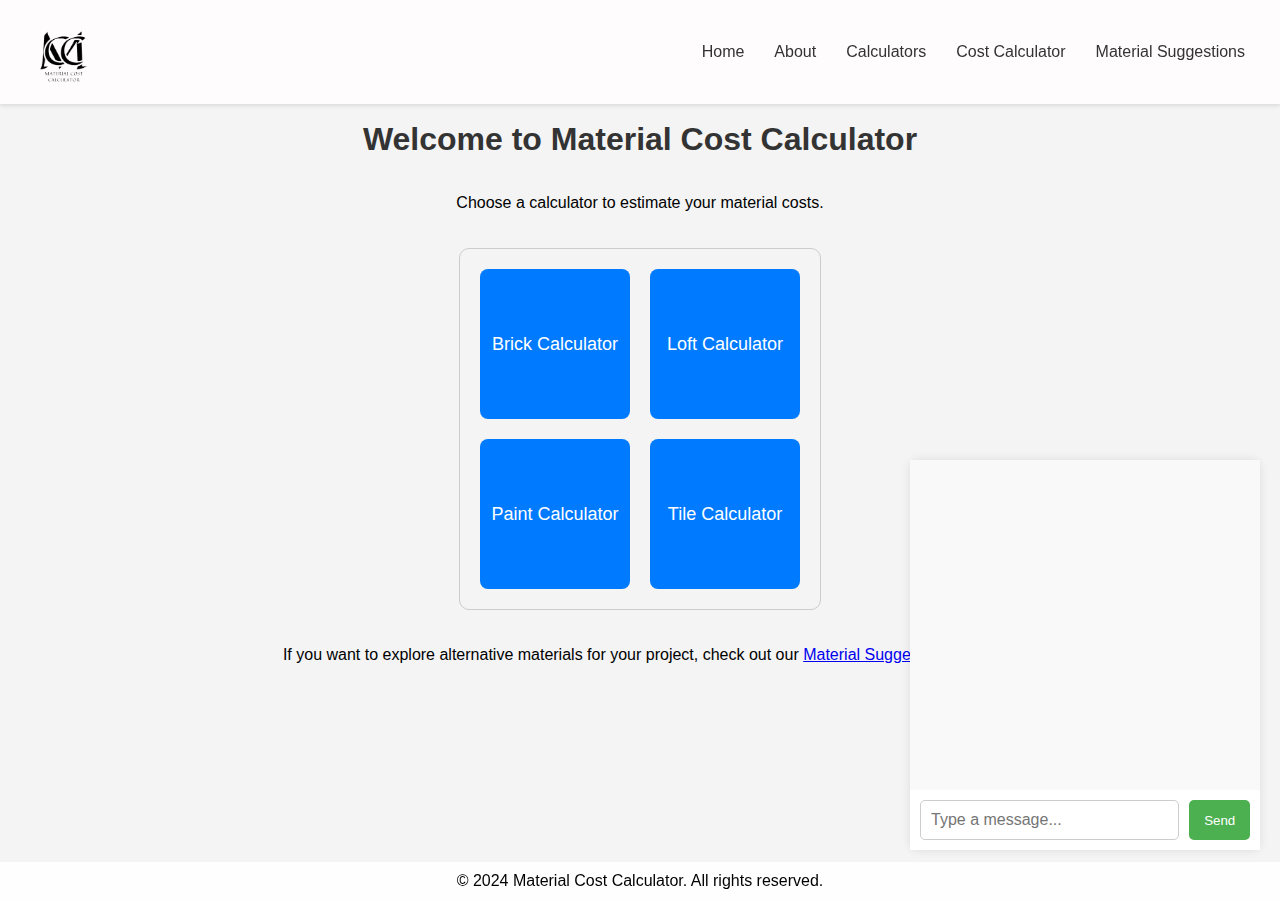
<file: Material-Cost-Calculator-Kausar/Index.html>
<!DOCTYPE html>
<html lang="en">

<head>
    <meta charset="UTF-8">
    <meta name="viewport" content="width=device-width, initial-scale=1.0">
    <title>Material Cost Calculator</title>
    <link rel="stylesheet" href="styles.css">

    <style>
        df-messenger {
            position: fixed;
            bottom: 20px;
            right: 20px;
            z-index: 1000;
        }

        /* Styles for Chatbot UI */
        .chat-container {
            position: fixed;
            bottom: 50px;
            /* Adjusted to move chatbot up */
            right: 20px;
            z-index: 1000;
            width: 350px;
            background-color: #e0e0e0;
            /* Slightly darker background */
            border-radius: 8px;
            box-shadow: 0 0 10px rgba(0, 0, 0, 0.1);
            display: flex;
            flex-direction: column;
            justify-content: space-between;
        }

        .chat-box {
            padding: 15px;
            height: 300px;
            overflow-y: auto;
            background-color: #f9f9f9;
        }

        .message {
            margin: 10px 0;
        }

        .message.user {
            text-align: right;
            background-color: #4CAF50;
            color: white;
            padding: 10px;
            border-radius: 10px;
        }

        .message.bot {
            text-align: left;
            background-color: #f1f1f1;
            padding: 10px;
            border-radius: 10px;
        }

        .input-container {
            display: flex;
            padding: 10px;
            background-color: #fff;
        }

        #user-input {
            width: 80%;
            padding: 10px;
            border: 1px solid #ccc;
            border-radius: 5px;
        }

        #send-button {
            width: 20%;
            background-color: #4CAF50;
            color: white;
            border: none;
            border-radius: 5px;
            cursor: pointer;
            margin-left: 10px;
        }
    </style>

    <script>
        document.addEventListener("DOMContentLoaded", function () {
            document.getElementById('send-button').addEventListener('click', function () {
                const userInput = document.getElementById('user-input').value.trim();
                if (userInput) {
                    displayMessage(userInput, 'user');
                    document.getElementById('user-input').value = '';
                    sendToAPI(userInput);
                }
            });

            function displayMessage(message, sender) {
                const chatBox = document.getElementById('chat-box');
                const messageElement = document.createElement('div');
                messageElement.classList.add('message', sender);
                messageElement.innerText = message;
                chatBox.appendChild(messageElement);
                chatBox.scrollTop = chatBox.scrollHeight;
            }

            async function sendToAPI(userMessage) {
                try {
                    const response = await fetch('http://127.0.0.1:5000/chat', {
                        method: 'POST',
                        headers: {
                            'Content-Type': 'application/json'
                        },
                        // Corrected "prompt" to "message" to match Flask API expectation
                        body: JSON.stringify({ message: userMessage })
                    });

                    if (!response.ok) {
                        throw new Error('Network response was not ok');
                    }

                    const data = await response.json();
                    const botMessage = data.response;
                    displayMessage(botMessage, 'bot');
                } catch (error) {
                    console.error('Error:', error);
                    displayMessage("Sorry, something went wrong!", 'bot');
                }
            }
        });
    </script>
</head>

<body>
    <header>
        <div class="logo">
            <a href="index.html">
                <img src="removed BG.png" alt="MCC Logo">
            </a>
        </div>
        <nav>
            <ul class="navbar">
                <li><a href="index.html">Home</a></li>
                <li><a href="about.html">About</a></li>
                <li class="dropdown">
                    <a href="#">Calculators</a>
                    <div class="dropdown-content">
                        <a href="Brick Calculator.html">Brick Calculator</a>
                        <a href="Loft Calculator.html">Loft Calculator</a>
                        <a href="Paint Calculator.html">Paint Calculator</a>
                        <a href="tile calculator.html">Tile Calculator</a>
                    </div>
                </li>
                <li><a href="material calculator.html">Cost Calculator</a></li>
                <li><a href="Material suggestion.html">Material Suggestions</a></li>
            </ul>
        </nav>
    </header>

    <div class="container">
        <h1>Welcome to Material Cost Calculator</h1>
        <p>Choose a calculator to estimate your material costs.</p>
        <div class="calculator-box">
            <div class="calculator-buttons">
                <a href="Brick Calculator.html" class="calculator-button">Brick Calculator</a>
                <a href="Loft Calculator.html" class="calculator-button">Loft Calculator</a>
                <a href="Paint Calculator.html" class="calculator-button">Paint Calculator</a>
                <a href="tile calculator.html" class="calculator-button">Tile Calculator</a>
            </div>
        </div>
        <p>If you want to explore alternative materials for your project, check out our <a
                href="Material suggestion.html">Material Suggestions</a> page!</p>
    </div>

    <!-- Chatbot UI -->
    <div class="chat-container">
        <div class="chat-box" id="chat-box">
            <!-- Chat messages will appear here -->
        </div>
        <div class="input-container">
            <input type="text" id="user-input" placeholder="Type a message..." autocomplete="off" />
            <button id="send-button">Send</button>
        </div>
    </div>

    <footer>
        &copy; 2024 Material Cost Calculator. All rights reserved.
    </footer>
</body>

</html>
</file>
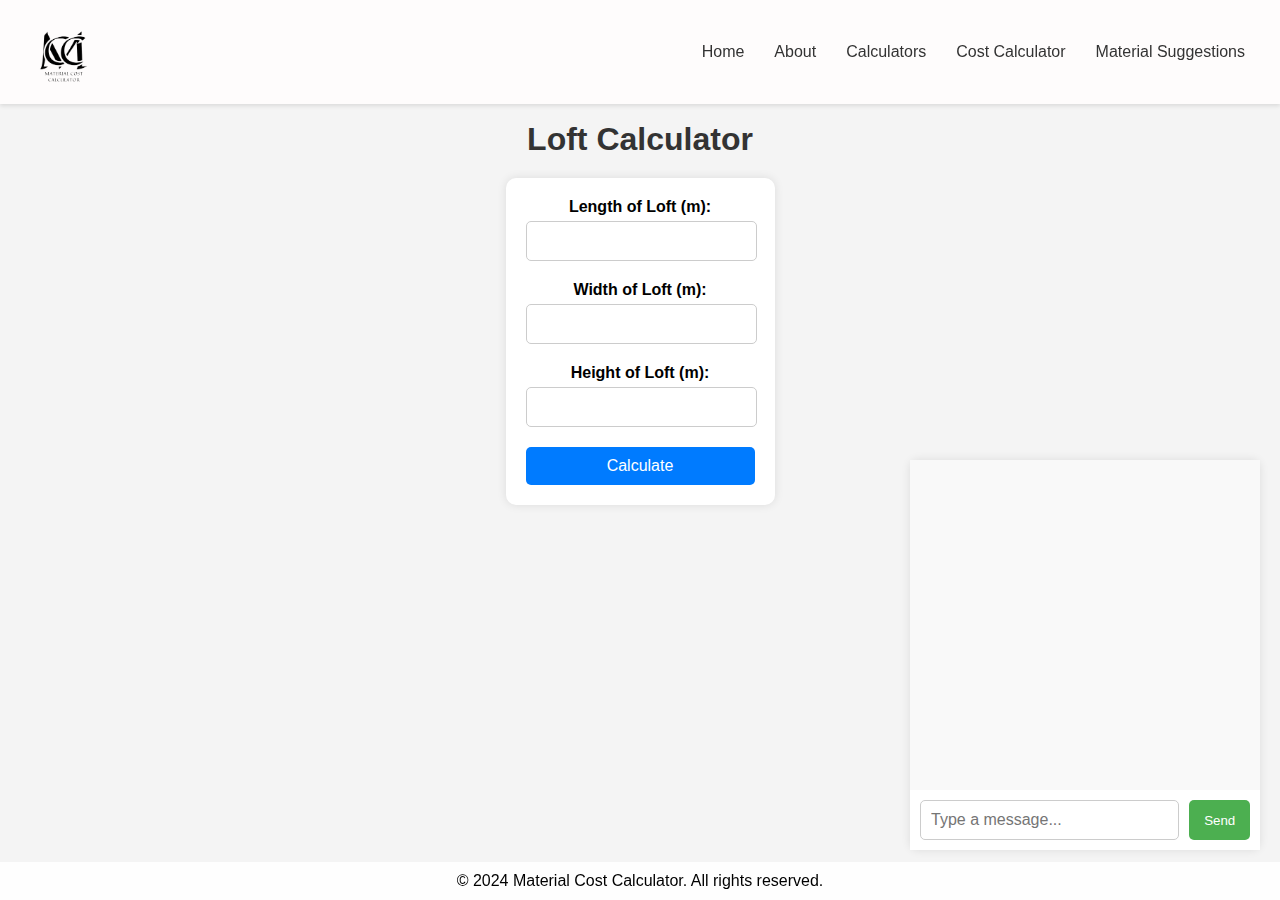
<file: Material-Cost-Calculator-Kausar/Loft Calculator.html>
<!DOCTYPE html>
<html lang="en">
    <head>
        <meta charset="UTF-8">
        <meta name="viewport" content="width=device-width, initial-scale=1.0">
        <title>Material Cost Calculator</title>
        <link rel="stylesheet" href="styles.css">
        
        <style>
            df-messenger {
                position: fixed;
                bottom: 20px;
                right: 20px;
                z-index: 1000;
            }
        
            /* Styles for Chatbot UI */
            .chat-container {
                position: fixed;
                bottom: 50px;
                /* Adjusted to move chatbot up */
                right: 20px;
                z-index: 1000;
                width: 350px;
                background-color: #e0e0e0;
                /* Slightly darker background */
                border-radius: 8px;
                box-shadow: 0 0 10px rgba(0, 0, 0, 0.1);
                display: flex;
                flex-direction: column;
                justify-content: space-between;
            }
        
            .chat-box {
                padding: 15px;
                height: 300px;
                overflow-y: auto;
                background-color: #f9f9f9;
            }
        
            .message {
                margin: 10px 0;
            }
        
            .message.user {
                text-align: right;
                background-color: #4CAF50;
                color: white;
                padding: 10px;
                border-radius: 10px;
            }
        
            .message.bot {
                text-align: left;
                background-color: #f1f1f1;
                padding: 10px;
                border-radius: 10px;
            }
        
            .input-container {
                display: flex;
                padding: 10px;
                background-color: #fff;
            }
        
            #user-input {
                width: 80%;
                padding: 10px;
                border: 1px solid #ccc;
                border-radius: 5px;
            }
        
            #send-button {
                width: 20%;
                background-color: #4CAF50;
                color: white;
                border: none;
                border-radius: 5px;
                cursor: pointer;
                margin-left: 10px;
            }
        </style>
        
        <script>
            document.addEventListener("DOMContentLoaded", function () {
                document.getElementById('send-button').addEventListener('click', function () {
                    const userInput = document.getElementById('user-input').value.trim();
                    if (userInput) {
                        displayMessage(userInput, 'user');
                        document.getElementById('user-input').value = '';
                        sendToAPI(userInput);
                    }
                });

                function displayMessage(message, sender) {
                    const chatBox = document.getElementById('chat-box');
                    const messageElement = document.createElement('div');
                    messageElement.classList.add('message', sender);
                    messageElement.innerText = message;
                    chatBox.appendChild(messageElement);
                    chatBox.scrollTop = chatBox.scrollHeight;
                }

                async function sendToAPI(userMessage) {
                    try {
                        const response = await fetch('http://127.0.0.1:5000/chat', {
                            method: 'POST',
                            headers: {
                                'Content-Type': 'application/json'
                            },
                            // Corrected "prompt" to "message" to match Flask API expectation
                            body: JSON.stringify({ message: userMessage })
                        });

                        if (!response.ok) {
                            throw new Error('Network response was not ok');
                        }

                        const data = await response.json();
                        const botMessage = data.response;
                        displayMessage(botMessage, 'bot');
                    } catch (error) {
                        console.error('Error:', error);
                        displayMessage("Sorry, something went wrong!", 'bot');
                    }
                }
            });
        </script>
    </head>
<body>
    <header>
        <div class="logo">
            <a href="index.html">
                <img src="removed BG.png" alt="MCC Logo">
            </a>
        </div>
        <nav>
            <ul class="navbar">
                <li><a href="index.html">Home</a></li>
                <li><a href="about.html">About</a></li> 
                <li class="dropdown">
                    <a href="#">Calculators</a>
                    <div class="dropdown-content">
                        <a href="Brick Calculator.html">Brick Calculator</a>
                        <a href="Loft Calculator.html">Loft Calculator</a>
                        <a href="Paint Calculator.html">Paint Calculator</a>
                        <a href="tile calculator.html">Tile Calculator</a>
                    </div>
                </li>
                <li><a href="material calculator.html">Cost Calculator</a></li>
                <li><a href="Material suggestion.html">Material Suggestions</a></li>
            </ul>
        </nav>
    </header>

    <div class="container">
        <h1>Loft Calculator</h1>
        <form id="loftForm">
            <div class="form-group">
                <label for="length">Length of Loft (m):</label>
                <input type="number" id="length" name="length" step="0.01" required>
            </div>
            <div class="form-group">
                <label for="width">Width of Loft (m):</label>
                <input type="number" id="width" name="width" step="0.01" required>
            </div>
            <div class="form-group">
                <label for="height">Height of Loft (m):</label>
                <input type="number" id="height" name="height" step="0.01" required>
            </div>
            <button type="submit" class="btn">Calculate</button>
        </form>

        <div id="result" class="result" style="display: none;">
            <h2>Results</h2>
            <p id="loftVolume"></p>
        </div>
    </div>

    <footer>
        &copy; 2024 Material Cost Calculator. All rights reserved.
    </footer>

    <script src="loftScript.js"></script>
    <script>
        document.getElementById("loftForm").addEventListener("submit", function(event) {
            event.preventDefault();

            let length = parseFloat(document.getElementById("length").value);
            let width = parseFloat(document.getElementById("width").value);
            let height = parseFloat(document.getElementById("height").value);

            if (isNaN(length) || isNaN(width) || isNaN(height) ||
                length <= 0 || width <= 0 || height <= 0) {
                alert("Please enter valid positive numbers.");
                return;
            }

            let loftVolume = length * width * height;

            document.getElementById("loftVolume").innerText = "Loft Volume: " + loftVolume.toFixed(2) + " cubic meters";
            document.getElementById("result").style.display = "block";
            document.getElementById("result").scrollIntoView({ behavior: "smooth" });
        });
    </script>

    <!-- Chatbot UI -->
    <div class="chat-container">
        <div class="chat-box" id="chat-box">
            <!-- Chat messages will appear here -->
        </div>
        <div class="input-container">
            <input type="text" id="user-input" placeholder="Type a message..." autocomplete="off" />
            <button id="send-button">Send</button>
        </div>
    </div>
</body>
</html>
</file>
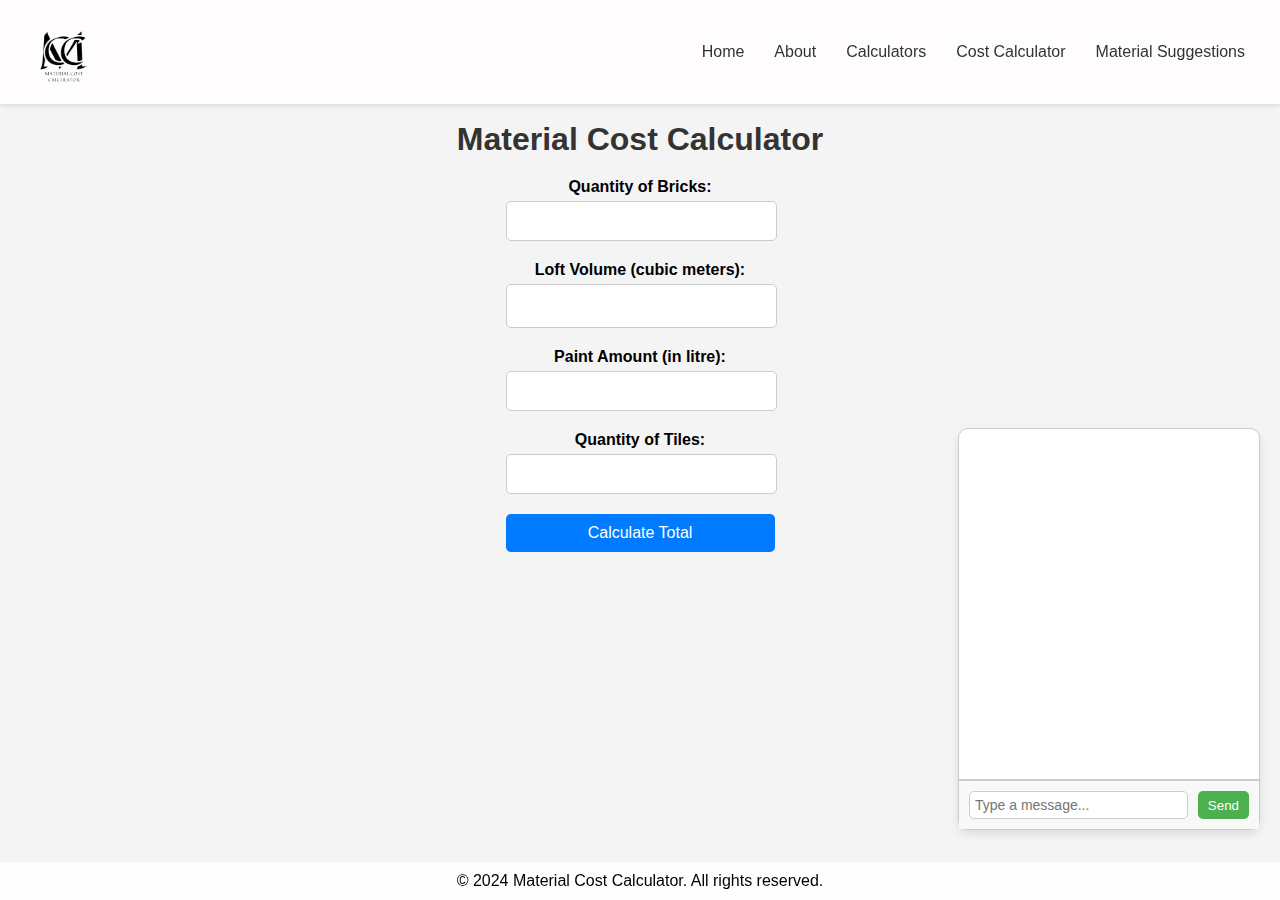
<file: Material-Cost-Calculator-Kausar/material calculator.html>
<!DOCTYPE html>
<html lang="en">
    <head>
        <meta charset="UTF-8">
        <meta name="viewport" content="width=device-width, initial-scale=1.0">
        <title>Material Cost Calculator</title>
        <link rel="stylesheet" href="styles.css">
        
        <style>
            df-messenger {
                position: fixed;
                bottom: 20px; 
                right: 20px;
                z-index: 1000; 
            }

            /* Chatbot UI styles */
            .chat-container {
                position: fixed;
                bottom: 70px; /* Moved the chatbot up by changing the bottom value */
                right: 20px;
                width: 300px;
                height: 400px;
                border: 1px solid #ccc;
                border-radius: 10px;
                background-color: #fff;
                display: flex;
                flex-direction: column;
                box-shadow: 0px 4px 8px rgba(0, 0, 0, 0.1);
            }

            .chat-box {
                flex-grow: 1;
                padding: 10px;
                overflow-y: auto;
                border-bottom: 1px solid #ccc;
                font-family: Arial, sans-serif;
                font-size: 14px;
            }

            .input-container {
                display: flex;
                padding: 10px;
                background-color: #f8f8f8;
                border-top: 1px solid #ccc;
            }

            .input-container input {
                flex-grow: 1;
                padding: 5px;
                border: 1px solid #ccc;
                border-radius: 5px;
                font-size: 14px;
            }

            .input-container button {
                background-color: #4CAF50;
                color: white;
                border: none;
                padding: 5px 10px;
                margin-left: 10px;
                border-radius: 5px;
                cursor: pointer;
            }

            .input-container button:hover {
                background-color: #45a049;
            }

            .message {
                padding: 5px;
                margin: 5px 0;
                border-radius: 5px;
            }

            .user-message {
                background-color: #e0f7fa;
                align-self: flex-end;
            }

            .bot-message {
                background-color: #f1f1f1;
                align-self: flex-start;
            }
        </style>
    
        <script>
            // Function to send user message to the chat
            function sendMessage() {
                const userInput = document.getElementById("user-input").value;
                if (userInput.trim() !== "") {
                    appendMessage(userInput, 'user-message');
                    document.getElementById("user-input").value = '';

                    // Simulate bot response (you can replace this with an actual bot logic)
                    setTimeout(() => {
                        const botResponse = "You said: " + userInput;
                        appendMessage(botResponse, 'bot-message');
                    }, 1000);
                }
            }

            // Function to append messages to the chat box
            function appendMessage(message, messageType) {
                const chatBox = document.getElementById("chat-box");
                const messageDiv = document.createElement("div");
                messageDiv.classList.add("message", messageType);
                messageDiv.textContent = message;
                chatBox.appendChild(messageDiv);
                chatBox.scrollTop = chatBox.scrollHeight; // Auto-scroll to the latest message
            }

            // Add event listener for the send button
            document.getElementById("send-button").addEventListener("click", sendMessage);

            // Optional: Allow sending message by pressing 'Enter' key
            document.getElementById("user-input").addEventListener("keypress", function (e) {
                if (e.key === 'Enter') {
                    sendMessage();
                }
            });
        </script>
    </head>
<body>
    <header>
        <div class="logo">
            <a href="index.html">
                <img src="removed BG.png" alt="MCC Logo">
            </a>
        </div>
        <nav>
            <ul class="navbar">
                <li><a href="index.html">Home</a></li>
                <li><a href="about.html">About</a></li> 
                <li class="dropdown">
                    <a href="#">Calculators</a>
                    <div class="dropdown-content">
                        <a href="Brick Calculator.html">Brick Calculator</a>
                        <a href="Loft Calculator.html">Loft Calculator</a>
                        <a href="Paint Calculator.html">Paint Calculator</a>
                        <a href="tile calculator.html">Tile Calculator</a>
                    </div>
                </li>
                <li><a href="material calculator.html">Cost Calculator</a></li>
                <li><a href="Material suggestion.html">Material Suggestions</a></li>
            </ul>
        </nav>
    </header>
    
    
    <div class="container">
        <h1>Material Cost Calculator</h1>
        <form id="materialForm">
            <div class="form-group">
                <label for="brickQuantity">Quantity of Bricks:</label>
                <input type="number" id="brickQuantity" name="brickQuantity" step="1" min="0">
            </div>
            <div class="form-group">
                <label for="loftVolume" style="color: black;">Loft Volume (cubic meters):</label>
                <input type="number" id="loftVolume" name="loftVolume" step="0.01" min="0">
            </div>
            <div class="form-group">
                <label for="paintAmount">Paint Amount (in litre):</label>
                <input type="number" id="paintAmount" name="paintAmount" step="0.01" min="0">
            </div>
            <div class="form-group">
                <label for="tileQuantity">Quantity of Tiles:</label>
                <input type="number" id="tileQuantity" name="tileQuantity" step="1" min="0">
            </div>
            <button type="submit" class="btn">Calculate Total</button>
        </form>

        <div id="totalCost" class="result" style="display: none;">
            <h2>Total Material Cost</h2>
            <p id="totalAmount"></p>
        </div>
    </div>

    <footer>
        &copy; 2024 Material Cost Calculator. All rights reserved.
    </footer>

    <script src="materialScript.js"></script>

    <!-- Custom Chatbot UI -->
    <div class="chat-container">
        <div class="chat-box" id="chat-box">
            <!-- Chat messages will appear here -->
        </div>
        <div class="input-container">
            <input type="text" id="user-input" placeholder="Type a message..." autocomplete="off" />
            <button id="send-button">Send</button>
        </div>
    </div>

</body>
</html>
</file>
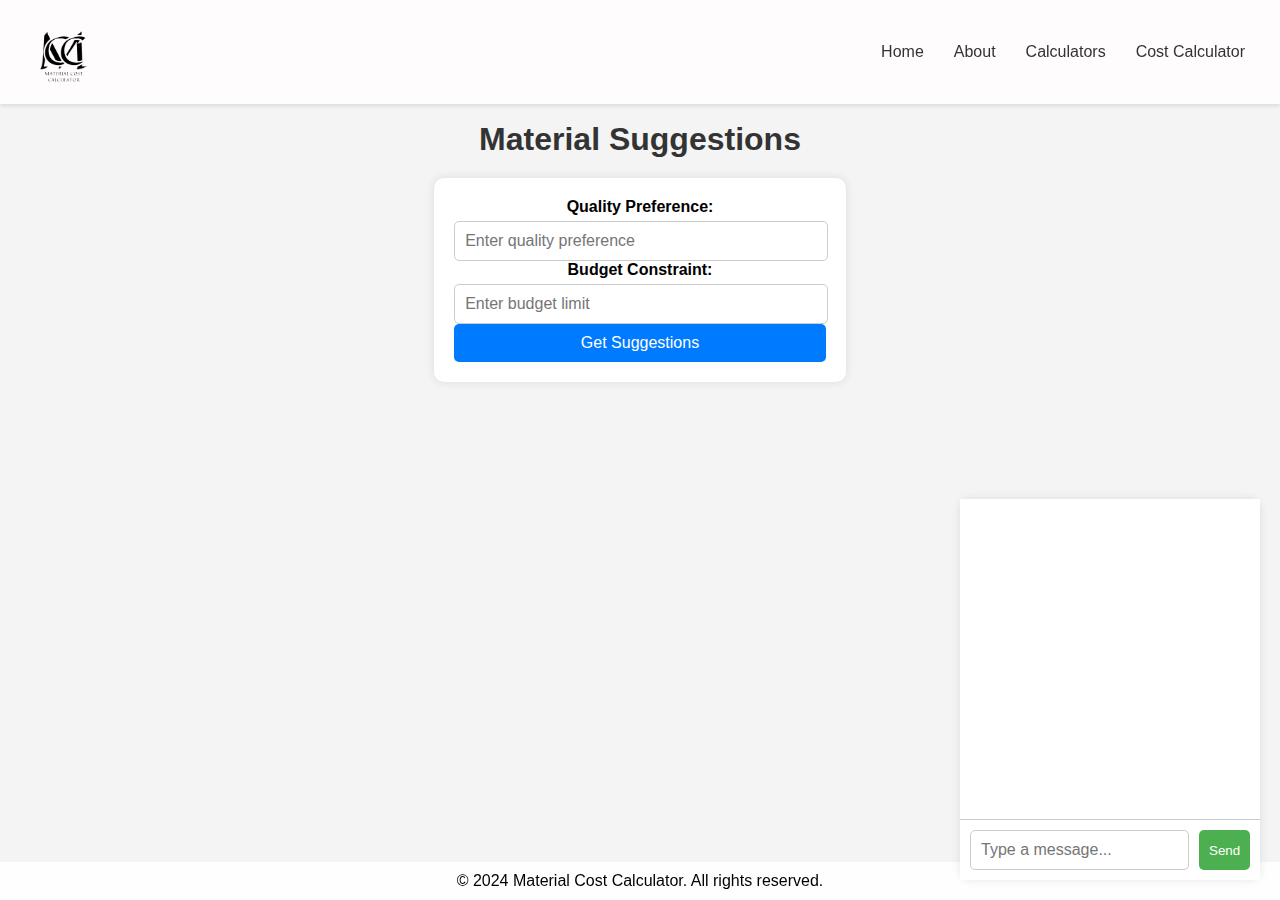
<file: Material-Cost-Calculator-Kausar/Material suggestion.html>
<!DOCTYPE html>
<html lang="en">
<head>
    <meta charset="UTF-8">
    <meta name="viewport" content="width=device-width, initial-scale=1.0">
    <title>Material Suggestions</title>
    <link rel="stylesheet" href="styles.css">

    <style>
        /* Suggestions container */
        #suggestionsContainer {
            display: none; 
        }

        /* Chatbot UI styles */
        .chat-container {
            position: fixed;
            bottom: 20px;
            right: 20px;
            z-index: 1000;
            width: 300px;
            background-color: #f1f1f1;
            border-radius: 10px;
            box-shadow: 0 0 10px rgba(0, 0, 0, 0.1);
            display: flex;
            flex-direction: column;
            justify-content: space-between;
        }

        .chat-box {
            padding: 10px;
            height: 300px;
            overflow-y: auto;
            background-color: #ffffff;
        }

        .message {
            margin: 10px 0;
        }

        .message.user {
            text-align: right;
            background-color: #4CAF50;
            color: white;
            padding: 10px;
            border-radius: 10px;
        }

        .message.bot {
            text-align: left;
            background-color: #e0e0e0;
            padding: 10px;
            border-radius: 10px;
        }

        .input-container {
            display: flex;
            padding: 10px;
            background-color: #fff;
            border-top: 1px solid #ccc;
        }

        #user-input {
            width: 80%;
            padding: 10px;
            border: 1px solid #ccc;
            border-radius: 5px;
        }

        #send-button {
            width: 20%;
            background-color: #4CAF50;
            color: white;
            border: none;
            border-radius: 5px;
            cursor: pointer;
            margin-left: 10px;
        }
    </style>
</head>
<body>
    <header>
        <div class="logo">
            <a href="index.html">
                <img src="removed BG.png" alt="MCC Logo">
            </a>
        </div>
        <nav>
            <ul class="navbar">
                <li><a href="index.html">Home</a></li>
                <li><a href="about.html">About</a></li>
                <li class="dropdown">
                    <a href="#">Calculators</a>
                    <div class="dropdown-content">
                        <a href="Brick Calculator.html">Brick Calculator</a>
                        <a href="Loft Calculator.html">Loft Calculator</a>
                        <a href="Paint Calculator.html">Paint Calculator</a>
                        <a href="tile calculator.html">Tile Calculator</a>
                    </div>
                </li>
                <li><a href="material calculator.html">Cost Calculator</a></li>
            </ul>
        </nav>
    </header>    
    
    <div class="container">
        <h1>Material Suggestions</h1>
        <form id="suggestionsForm">
            <label for="quality">Quality Preference:</label>
            <input type="text" id="quality" name="quality" placeholder="Enter quality preference">

            <label for="budget">Budget Constraint:</label>
            <input type="number" id="budget" name="budget" placeholder="Enter budget limit" required>

            <button type="submit">Get Suggestions</button>
        </form>

        <div id="suggestionsContainer">
            <h3>Suggested Materials:</h3>
            <ul id="suggestionsList"></ul>
            <p id="totalCost" style="font-weight: bold;"></p>
        </div>
    </div>

    <footer>
        &copy; 2024 Material Cost Calculator. All rights reserved.
    </footer>
    
    <!-- Custom Chatbot UI -->
    <div class="chat-container">
        <div class="chat-box" id="chat-box">
            <!-- Chat messages will appear here -->
        </div>
        <div class="input-container">
            <input type="text" id="user-input" placeholder="Type a message..." autocomplete="off" />
            <button id="send-button">Send</button>
        </div>
    </div>

    <script>
        // Material suggestions logic
        const materials = [
            { name: "Red Clay", quality: "Low", price: 1.20 },
            { name: "Fly Ash Brick", quality: "Medium", price: 1.60 },
            { name: "Concrete", quality: "High", price: 2.50 },
            { name: "Glazed Tile", quality: "High", price: 20.00 },
            { name: "Ceramic Tile", quality: "Medium", price: 30.00 },
        ];

        document.getElementById("suggestionsForm").addEventListener("submit", function(event) {
            event.preventDefault();

            const quality = document.getElementById("quality").value.toLowerCase(); 
            const budget = parseFloat(document.getElementById("budget").value);

            if (!quality || isNaN(budget) || budget <= 0) {
                alert("Please enter valid preferences.");
                return;
            }

            const suggestions = materials.filter(material => 
                material.price <= budget && 
                material.quality.toLowerCase().includes(quality) 
            );

            const suggestionsList = document.getElementById("suggestionsList");
            suggestionsList.innerHTML = ""; 
            let totalCost = 0;

            suggestions.forEach(material => {
                const li = document.createElement("li");
                li.textContent = `${material.name} - Price: AED ${material.price.toFixed(2)} (Quality: ${material.quality})`;
                suggestionsList.appendChild(li);
                totalCost += material.price;
            });

            const suggestionsContainer = document.getElementById("suggestionsContainer");
            suggestionsContainer.style.display = suggestions.length > 0 ? 'block' : 'none';

            document.getElementById("totalCost").innerText = `Total Cost of Suggested Materials: AED ${totalCost.toFixed(2)}`;
        });

        // Chatbot functionality
        document.getElementById("send-button").addEventListener("click", function() {
            const userInput = document.getElementById("user-input").value.trim();
            if (userInput) {
                addMessage(userInput, "user");
                document.getElementById("user-input").value = "";
                generateBotResponse(userInput);
            }
        });

        function addMessage(message, sender) {
            const messageElement = document.createElement("div");
            messageElement.className = `message ${sender}`;
            messageElement.textContent = message;
            document.getElementById("chat-box").appendChild(messageElement);
            document.getElementById("chat-box").scrollTop = document.getElementById("chat-box").scrollHeight;
        }

        function generateBotResponse(input) {
            let botMessage;
            if (input.toLowerCase().includes("hello")) {
                botMessage = "Hello! How can I help you with your material suggestions?";
            } else if (input.toLowerCase().includes("help")) {
                botMessage = "You can ask me about material suggestions or quality options based on your budget.";
            } else {
                botMessage = "I'm here to help! Please ask any questions related to materials.";
            }
            addMessage(botMessage, "bot");
        }
    </script>
</body>
</html>
</file>
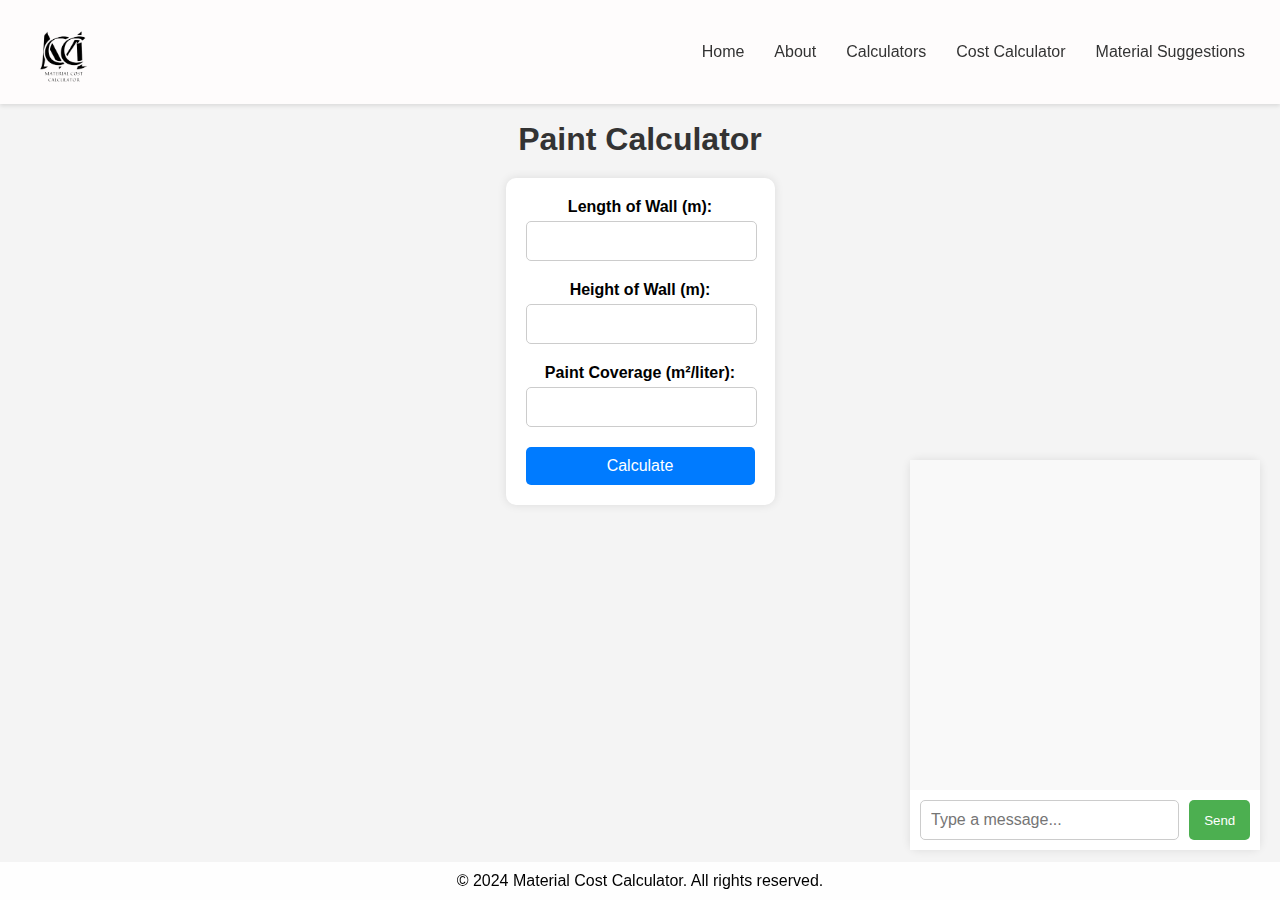
<file: Material-Cost-Calculator-Kausar/Paint Calculator.html>
<!DOCTYPE html>
<html lang="en">
    <head>
        <meta charset="UTF-8">
        <meta name="viewport" content="width=device-width, initial-scale=1.0">
        <title>Material Cost Calculator</title>
        <link rel="stylesheet" href="styles.css">
        
        <style>
            df-messenger {
                position: fixed;
                bottom: 20px;
                right: 20px;
                z-index: 1000;
            }
        
            /* Styles for Chatbot UI */
            .chat-container {
                position: fixed;
                bottom: 50px;
                /* Adjusted to move chatbot up */
                right: 20px;
                z-index: 1000;
                width: 350px;
                background-color: #e0e0e0;
                /* Slightly darker background */
                border-radius: 8px;
                box-shadow: 0 0 10px rgba(0, 0, 0, 0.1);
                display: flex;
                flex-direction: column;
                justify-content: space-between;
            }
        
            .chat-box {
                padding: 15px;
                height: 300px;
                overflow-y: auto;
                background-color: #f9f9f9;
            }
        
            .message {
                margin: 10px 0;
            }
        
            .message.user {
                text-align: right;
                background-color: #4CAF50;
                color: white;
                padding: 10px;
                border-radius: 10px;
            }
        
            .message.bot {
                text-align: left;
                background-color: #f1f1f1;
                padding: 10px;
                border-radius: 10px;
            }
        
            .input-container {
                display: flex;
                padding: 10px;
                background-color: #fff;
            }
        
            #user-input {
                width: 80%;
                padding: 10px;
                border: 1px solid #ccc;
                border-radius: 5px;
            }
        
            #send-button {
                width: 20%;
                background-color: #4CAF50;
                color: white;
                border: none;
                border-radius: 5px;
                cursor: pointer;
                margin-left: 10px;
            }
        </style>
        
        <script>
            document.addEventListener("DOMContentLoaded", function () {
                document.getElementById('send-button').addEventListener('click', function () {
                    const userInput = document.getElementById('user-input').value.trim();
                    if (userInput) {
                        displayMessage(userInput, 'user');
                        document.getElementById('user-input').value = '';
                        sendToAPI(userInput);
                    }
                });

                function displayMessage(message, sender) {
                    const chatBox = document.getElementById('chat-box');
                    const messageElement = document.createElement('div');
                    messageElement.classList.add('message', sender);
                    messageElement.innerText = message;
                    chatBox.appendChild(messageElement);
                    chatBox.scrollTop = chatBox.scrollHeight;
                }

                async function sendToAPI(userMessage) {
                    try {
                        const response = await fetch('http://127.0.0.1:5000/chat', {
                            method: 'POST',
                            headers: {
                                'Content-Type': 'application/json'
                            },
                            // Corrected "prompt" to "message" to match Flask API expectation
                            body: JSON.stringify({ message: userMessage })
                        });

                        if (!response.ok) {
                            throw new Error('Network response was not ok');
                        }

                        const data = await response.json();
                        const botMessage = data.response;
                        displayMessage(botMessage, 'bot');
                    } catch (error) {
                        console.error('Error:', error);
                        displayMessage("Sorry, something went wrong!", 'bot');
                    }
                }
            });
        </script>
    </head>
<body>
    <header>
        <div class="logo">
            <a href="index.html">
                <img src="removed BG.png" alt="MCC Logo">
            </a>
        </div>
        <nav>
            <ul class="navbar">
                <li><a href="index.html">Home</a></li>
                <li><a href="about.html">About</a></li> 
                <li class="dropdown">
                    <a href="#">Calculators</a>
                    <div class="dropdown-content">
                        <a href="Brick Calculator.html">Brick Calculator</a>
                        <a href="Loft Calculator.html">Loft Calculator</a>
                        <a href="Paint Calculator.html">Paint Calculator</a>
                        <a href="tile calculator.html">Tile Calculator</a>
                    </div>
                </li>
                <li><a href="material calculator.html">Cost Calculator</a></li>
                <li><a href="Material suggestion.html">Material Suggestions</a></li>
            </ul>
        </nav>
    </header>
    
    <div class="container">
        <h1>Paint Calculator</h1>
        <form id="paintForm">
            <div class="form-group">
                <label for="wallLength">Length of Wall (m):</label>
                <input type="number" id="wallLength" name="wallLength" step="0.01" required>
            </div>
            <div class="form-group">
                <label for="wallHeight">Height of Wall (m):</label>
                <input type="number" id="wallHeight" name="wallHeight" step="0.01" required>
            </div>
            <div class="form-group">
                <label for="coverage">Paint Coverage (m²/liter):</label>
                <input type="number" id="coverage" name="coverage" step="0.01" required>
            </div>
            <button type="submit" class="btn">Calculate</button>
        </form>

        <div id="result" class="result" style="display: none;">
            <h2>Results</h2>
            <p id="paintNeeded"></p>
        </div>
    </div>

    <footer>
        &copy; 2024 Material Cost Calculator. All rights reserved.
    </footer>

    <!-- Custom Chatbot UI -->
    <div class="chat-container">
        <div class="chat-box" id="chat-box">
            <!-- Chat messages will appear here -->
        </div>
        <div class="input-container">
            <input type="text" id="user-input" placeholder="Type a message..." autocomplete="off" />
            <button id="send-button">Send</button>
        </div>
    </div>
</body>
</html>
</file>
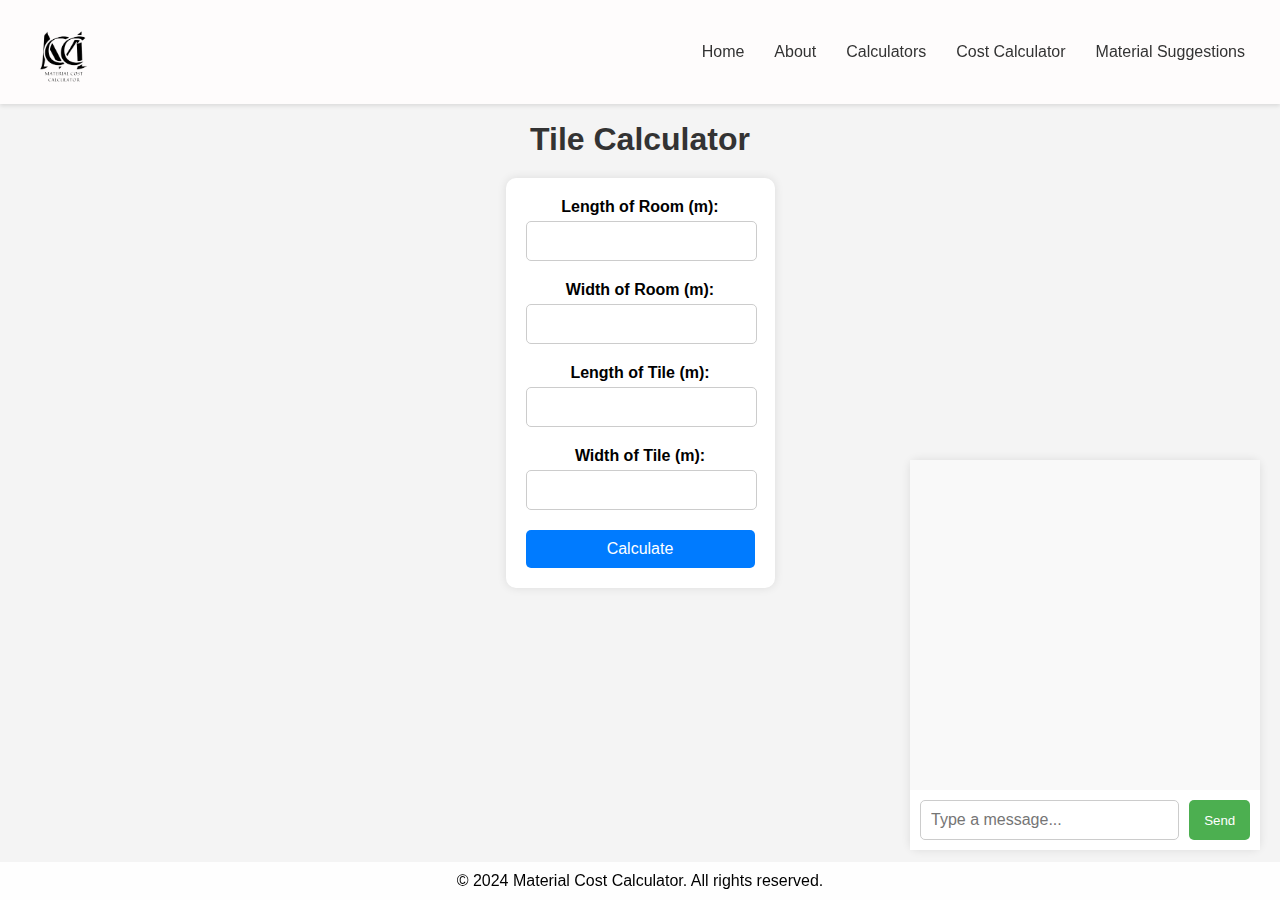
<file: Material-Cost-Calculator-Kausar/tile calculator.html>
<!DOCTYPE html>
<html lang="en">
    <head>
        <meta charset="UTF-8">
        <meta name="viewport" content="width=device-width, initial-scale=1.0">
        <title>Material Cost Calculator</title>
        <link rel="stylesheet" href="styles.css">
        
        <style>
            df-messenger {
                position: fixed;
                bottom: 20px;
                right: 20px;
                z-index: 1000;
            }
        
            /* Styles for Chatbot UI */
            .chat-container {
                position: fixed;
                bottom: 50px;
                /* Adjusted to move chatbot up */
                right: 20px;
                z-index: 1000;
                width: 350px;
                background-color: #e0e0e0;
                /* Slightly darker background */
                border-radius: 8px;
                box-shadow: 0 0 10px rgba(0, 0, 0, 0.1);
                display: flex;
                flex-direction: column;
                justify-content: space-between;
            }
        
            .chat-box {
                padding: 15px;
                height: 300px;
                overflow-y: auto;
                background-color: #f9f9f9;
            }
        
            .message {
                margin: 10px 0;
            }
        
            .message.user {
                text-align: right;
                background-color: #4CAF50;
                color: white;
                padding: 10px;
                border-radius: 10px;
            }
        
            .message.bot {
                text-align: left;
                background-color: #f1f1f1;
                padding: 10px;
                border-radius: 10px;
            }
        
            .input-container {
                display: flex;
                padding: 10px;
                background-color: #fff;
            }
        
            #user-input {
                width: 80%;
                padding: 10px;
                border: 1px solid #ccc;
                border-radius: 5px;
            }
        
            #send-button {
                width: 20%;
                background-color: #4CAF50;
                color: white;
                border: none;
                border-radius: 5px;
                cursor: pointer;
                margin-left: 10px;
            }
        </style>
        
        <script>
            document.addEventListener("DOMContentLoaded", function () {
                document.getElementById('send-button').addEventListener('click', function () {
                    const userInput = document.getElementById('user-input').value.trim();
                    if (userInput) {
                        displayMessage(userInput, 'user');
                        document.getElementById('user-input').value = '';
                        sendToAPI(userInput);
                    }
                });

                function displayMessage(message, sender) {
                    const chatBox = document.getElementById('chat-box');
                    const messageElement = document.createElement('div');
                    messageElement.classList.add('message', sender);
                    messageElement.innerText = message;
                    chatBox.appendChild(messageElement);
                    chatBox.scrollTop = chatBox.scrollHeight;
                }

                async function sendToAPI(userMessage) {
                    try {
                        const response = await fetch('http://127.0.0.1:5000/chat', {
                            method: 'POST',
                            headers: {
                                'Content-Type': 'application/json'
                            },
                            // Corrected "prompt" to "message" to match Flask API expectation
                            body: JSON.stringify({ message: userMessage })
                        });

                        if (!response.ok) {
                            throw new Error('Network response was not ok');
                        }

                        const data = await response.json();
                        const botMessage = data.response;
                        displayMessage(botMessage, 'bot');
                    } catch (error) {
                        console.error('Error:', error);
                        displayMessage("Sorry, something went wrong!", 'bot');
                    }
                }
            });
        </script>
    </head>
<body>
    <header>
        <div class="logo">
            <a href="index.html">
                <img src="removed BG.png" alt="MCC Logo">
            </a>
        </div>
        <nav>
            <ul class="navbar">
                <li><a href="index.html">Home</a></li>
                <li><a href="about.html">About</a></li> 
                <li class="dropdown">
                    <a href="#">Calculators</a>
                    <div class="dropdown-content">
                        <a href="Brick Calculator.html">Brick Calculator</a>
                        <a href="Loft Calculator.html">Loft Calculator</a>
                        <a href="Paint Calculator.html">Paint Calculator</a>
                        <a href="tile calculator.html">Tile Calculator</a>
                    </div>
                </li>
                <li><a href="material calculator.html">Cost Calculator</a></li>
                <li><a href="Material suggestion.html">Material Suggestions</a></li>
            </ul>
        </nav>
    </header>
    
    <div class="container">
        <h1>Tile Calculator</h1>
        <form id="tileForm">
            <div class="form-group">
                <label for="roomLength">Length of Room (m):</label>
                <input type="number" id="roomLength" name="roomLength" step="0.01" required>
            </div>
            <div class="form-group">
                <label for="roomWidth">Width of Room (m):</label>
                <input type="number" id="roomWidth" name="roomWidth" step="0.01" required>
            </div>
            <div class="form-group">
                <label for="tileLength">Length of Tile (m):</label>
                <input type="number" id="tileLength" name="tileLength" step="0.01" required>
            </div>
            <div class="form-group">
                <label for="tileWidth">Width of Tile (m):</label>
                <input type="number" id="tileWidth" name="tileWidth" step="0.01" required>
            </div>
            <button type="submit" class="btn">Calculate</button>
        </form>

        <div id="result" class="result" style="display: none;">
            <h2>Results</h2>
            <p id="tilesNeeded"></p>
        </div>
    </div>

    <footer>
        &copy; 2024 Material Cost Calculator. All rights reserved.
    </footer>

    <!-- Custom Chatbot UI -->
    <div class="chat-container">
        <div class="chat-box" id="chat-box">
            <!-- Chat messages will appear here -->
        </div>
        <div class="input-container">
            <input type="text" id="user-input" placeholder="Type a message..." autocomplete="off" />
            <button id="send-button">Send</button>
        </div>
    </div>
</body>
</html>
</file>
<file: Material-Cost-Calculator-Kausar/styles.css>
body {
    font-family: Arial, sans-serif;
    margin: 0;
    background-color: #f4f4f4; 
    height: 100vh;
}


header {
    display: flex;
    justify-content: space-between;
    align-items: center;
    padding: 2px 20px;
    background-color: rgba(255, 253, 253, 0.9);
    width: 100%;
    box-shadow: 0 2px 4px rgba(0, 0, 0, 0.1);
    position: fixed;
    top: 0;
    left: 0;
    z-index: 1000;
    box-sizing: border-box;
}


.logo img {
    width: 80px; 
    height: auto;
}


nav {
    display: flex;
}

.navbar {
    list-style: none;
    padding: 0;
    margin: 0;
    display: flex;
}

.navbar li {
    position: relative;
}

.navbar a {
    text-decoration: none;
    color: #333;
    padding: 10px 15px;
    display: block;
}

.navbar a:hover {
    background-color: #f0f0f0;
}


.dropdown-content {
    display: none;
    position: absolute;
    background-color: #fff;
    box-shadow: 0 8px 16px rgba(0, 0, 0, 0.2);
    z-index: 1;
    min-width: 200px;
    left: 50%; 
    transform: translateX(-50%); 
}

.dropdown-content a {
    padding: 10px 15px;
    color: #333; 
}

.dropdown-content a:hover {
    background-color: #f0f0f0;
}

.dropdown:hover .dropdown-content {
    display: block;
}


.container {
    display: flex;
    flex-direction: column;
    justify-content: center;
    align-items: center;
    text-align: center;
    padding-top: 100px; 
    padding-bottom: 50px; 
    box-sizing: border-box;
}


h1 {
    margin-bottom: 20px;
    font-size: 2em;
    color: #333;
}


.calculator-box {
    background-color: #f4f4f4;
    border: 1px solid #ccc;
    border-radius: 10px;
    padding: 20px;
    margin: 20px auto;
    max-width: 600px; 
}


.calculator-buttons {
    display: grid;
    grid-template-columns: repeat(2, 1fr);
    gap: 20px;
    justify-items: center;
}

.calculator-button {
    display: flex;
    justify-content: center;
    align-items: center;
    width: 150px;
    height: 150px;
    background-color: #007BFF;
    color: white;
    text-align: center;
    text-decoration: none;
    font-size: 18px;
    border-radius: 8px;
    transition: background-color 0.3s;
}

.calculator-button:hover {
    background-color: #0056b3;
}


#brickForm, #loftForm, #paintForm, #tileForm, #suggestionsForm {
    max-width: 400px;
    margin: 0 auto;
    padding: 20px;
    background-color: #fff;
    border-radius: 10px;
    box-shadow: 0 0 10px rgba(0, 0, 0, 0.1);
    margin-bottom: 100px; 
}

.form-group {
    margin-bottom: 20px;
}

label {
    display: block;
    font-weight: bold;
    margin-bottom: 5px;
}

input[type="number"],
input[type="text"] {
    width: calc(100% - 20px);
    padding: 10px;
    border: 1px solid #ccc;
    border-radius: 5px;
    font-size: 16px;
}

button[type="submit"] {
    width: 100%;
    padding: 10px;
    background-color: #007BFF;
    color: #fff;
    border: none;
    border-radius: 5px;
    font-size: 16px;
    cursor: pointer;
    transition: background-color 0.3s;
}

button[type="submit"]:hover {
    background-color: #0056b3;
}


#result {
    margin-top: 10px; 
    padding: 10px; 
    border: 1px solid #ccc;
    border-radius: 5px;
    background-color: #fff;
    width: 100%;
    max-width: 300px; 
    box-sizing: border-box;
}

#bricksNeeded,
#loftVolume,
#paintNeeded,
#tilesNeeded {
    font-size: 1.2em;
    color: #000000; 
}


#suggestionsContainer {
    display: none; 
}

#suggestionsList {
    list-style: none;
    padding: 0;
}

#totalCost {
    font-weight: bold;
}


footer {
    text-align: center;
    padding: 10px 20px;
    background-color: rgba(255, 255, 255, 0.9);
    width: 100%;
    position: fixed;
    bottom: 0;
    left: 0;
    z-index: 1000;
    box-sizing: border-box;
}


.about-container {
    padding: 100px 20px 50px 20px; 
    max-width: 800px;
    margin: 0 auto;
    background-color: #fff;
    border-radius: 10px;
    box-shadow: 0 0 10px rgba(0, 0, 0, 0.1);
    box-sizing: border-box;
}

.about-container h1 {
    margin-bottom: 20px;
    font-size: 2em;
    color: #333;
}

.about-container p {
    margin-bottom: 15px;
    font-size: 1.2em;
    color: #666;
}
</file>
